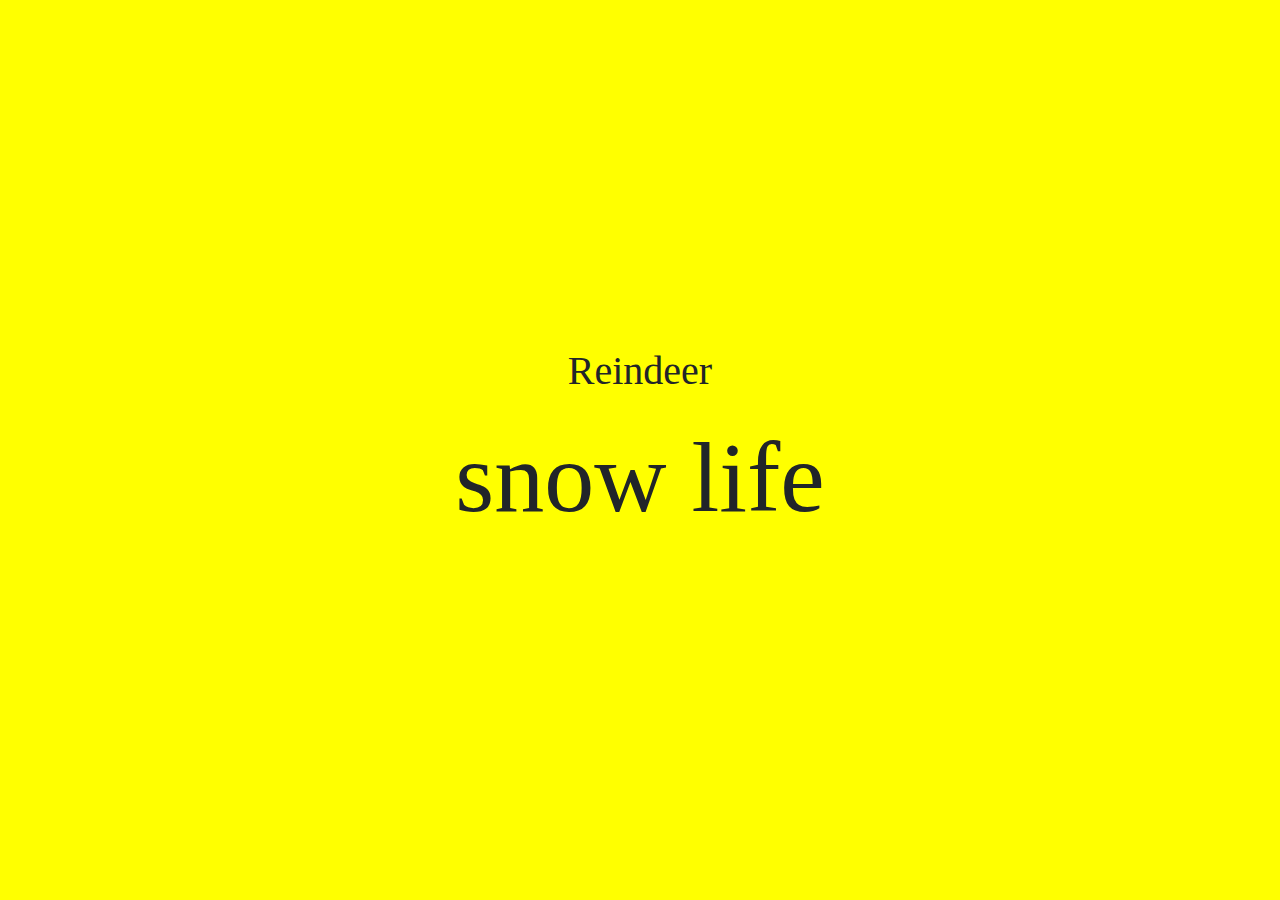
<file: LandingPage1/index.html>
<!DOCTYPE html>
<html lang="en">
  <head>
    <meta charset="UTF-8" />
    <meta name="viewport" content="width=device-width, initial-scale=1.0" />
    <link
      href="https://fonts.googleapis.com/css2?family=Montserrat:wght@300;400;500;600;700&display=swap"
      rel="stylesheet"
    />
    <link
      rel="stylesheet"
      href="https://stackpath.bootstrapcdn.com/bootstrap/4.5.2/css/bootstrap.min.css"
      integrity="sha384-JcKb8q3iqJ61gNV9KGb8thSsNjpSL0n8PARn9HuZOnIxN0hoP+VmmDGMN5t9UJ0Z"
      crossorigin="anonymous"
    />
    <link
      rel="stylesheet"
      href="https://use.fontawesome.com/releases/v5.14.0/css/all.css"
      integrity="sha384-HzLeBuhoNPvSl5KYnjx0BT+WB0QEEqLprO+NBkkk5gbc67FTaL7XIGa2w1L0Xbgc"
      crossorigin="anonymous"
    />
    <script
      src="https://cdnjs.cloudflare.com/ajax/libs/gsap/3.4.2/gsap.min.js"
      integrity="sha512-pCPP9sfLW9T7EZiw725jUl+ux032sjGhFE+ZAx00C1iO55ZmZJWpfNGbDf2ZF5b0UqxRqSW548PbZEWmH+S7pA=="
      crossorigin="anonymous"
    ></script>
    <link rel="stylesheet" href="style.css" />
    <title>Document</title>
  </head>
  <body>
    <div class="overlay">
      <h1>Reindeer</h1>
      <span>snow life</span>
    </div>
    <div class="wrapper">
      <div class="left-side">
        <div class="logo">
          <h1>
            <span>rein <br />deer</span>
            <br />
            snow life
          </h1>
        </div>
        <div class="menu-links">
          <ul>
            <li>home.</li>
            <li>snow life.</li>
            <li>contact.</li>
          </ul>
        </div>
        <div class="scroll">
          <p>scroll</p>
        </div>
      </div>
      <div class="text">
        <div class="title">reindeer</div>
        <p>
          Mauris elementum, dui ac sagittis <br />
          cursus, libero elit sodales odio
        </p>
      </div>
      <div class="watchnow">
        <i class="fa fa-play"></i>
        <a href="#">watch now!</a>
      </div>
      <div class="ellipse-container">
        <div class="ellipse thin"></div>
        <div class="ellipse thick"></div>
        <div class="ellipse yellow"></div>
      </div>
    </div>
    <script>
      TweenMax.to(".overlay h1", 2, {
        opacity: 0,
        y: -60,
        ease: Expo.easeInOut,
      });
      TweenMax.to(".overlay span", 2, {
        delay: 0.3,
        opacity: 0,
        y: -60,
        ease: Expo.easeInOut,
      });
      TweenMax.to(".overlay", 2, {
        delay: 1,
        top: "-100%",
        ease: Expo.easeInOut,
      });
      TweenMax.from(".ellipse-container", 1, {
        delay: 2,
        opacity: 0,
        ease: Expo.easeInOut,
      });
      TweenMax.from(".yellow", 1, {
        delay: 3.5,
        opacity: 0,
        ease: Expo.easeInOut,
      });
      TweenMax.from(".circle1", 1, {
        delay: 2.4,
        opacity: 0,
        ease: Expo.easeInOut,
      });
      TweenMax.from(".circle2", 1, {
        delay: 2.6,
        opacity: 0,
        ease: Expo.easeInOut,
      });
      TweenMax.from(".logo", 1, {
        delay: 2.6,
        opacity: 0,
        ease: Expo.easeInOut,
      });
      TweenMax.from(".menu-links", 3, {
        delay: 3,
        opacity: 0,
        x: -100,
        ease: Expo.easeInOut,
      });
    </script>
  </body>
</html>
</file>
<file: LandingPage1/style.css>
* {
  margin: 0;
  padding: 0;
}

body {
  width: 100%;
  height: 100vh;
  font-family: "agency fb";
  background: url("./images/LandingPage1.png") no-repeat;
  background-position: center;
  background-size: cover;
  overflow: hidden;
}

.wrapper {
  position: relative;
  width: 100%;
  height: 100vh;
}

.left-side {
  width: 200px;
  height: 100vh;
  display: flex;
  flex-direction: column;
  justify-content: space-between;
}

.logo {
  display: flex;
  flex: 0 0 50%;
  text-transform: uppercase;
  background: yellow;
  justify-content: center;
  align-items: center;
  text-align: center;
}
.logo h1 {
  font-size: 15px;
  line-height: 1;
}
.logo span {
  font-weight: 500;
  font-size: 60px;
}

.menu-links {
  display: flex;
  justify-content: flex-end;
  text-align: right;
  text-transform: uppercase;
}
.menu-links ul {
  list-style: none;
  width: 50%;
}
.menu-links ul li {
  padding: 5px;
  cursor: pointer;
}
.menu-links ul li:hover {
  background-color: #383737;
  color: white;
}

.scroll {
  display: flex;
  flex: 1;
  transform: rotate(-90deg);
  justify-content: center;
}
.scroll::before {
  display: inline-block;
  content: "";
  width: 65px;
  margin: 0 10px 0 0;
  border-top: 1px solid red;
  transform: translateY(15px);
}

.text {
  position: absolute;
  top: 25%;
  left: 50%;
  transform: translateY(-50%);
  text-align: right;
}
.text .title {
  font-size: 130px;
}

.watchnow {
  position: absolute;
  top: 60%;
  right: 0;
  transform: translateY(-50%);
  background: yellow;
  padding: 20px 150px 20px 10px;
}

.ellipse-container {
  width: 608px;
  height: 608px;
  position: absolute;
  top: 50%;
  left: 50%;
  border-radius: 50%;
  transform: translate(-50%, -50%);
  margin: 0 auto;
  z-index: -1;
}

.ellipse {
  position: absolute;
  top: 0;
  border-radius: 50%;
  border-style: solid;
}

.ellipse.thin {
  width: 100%;
  height: 100%;
  border-width: 1px;
  border-color: gray;
}

.ellipse.thick {
  width: 95%;
  height: 95%;
  border-width: 10px;
  border-color: white;
  transform: rotate(-45deg);
  top: 14px;
  left: 14px;
}

.ellipse.yellow {
  width: 95%;
  height: 95%;
  border-width: 10px;
  border-color: yellow transparent;
  transform: rotate(-45deg);
  top: 14px;
  left: 14px;
  animation: rotating 5s ease-in-out infinite;
}

@keyframes rotating {
  0% {
    transform: rotate(-45deg);
  }
  100% {
    transform: rotate(135deg);
  }
}
.overlay {
  position: absolute;
  z-index: 999;
  width: 100%;
  height: 100vh;
  background: yellow;
  display: flex;
  flex-direction: column;
  justify-content: center;
  align-items: center;
  font-size: 100px;
}

/*# sourceMappingURL=style.css.map */
</file>
